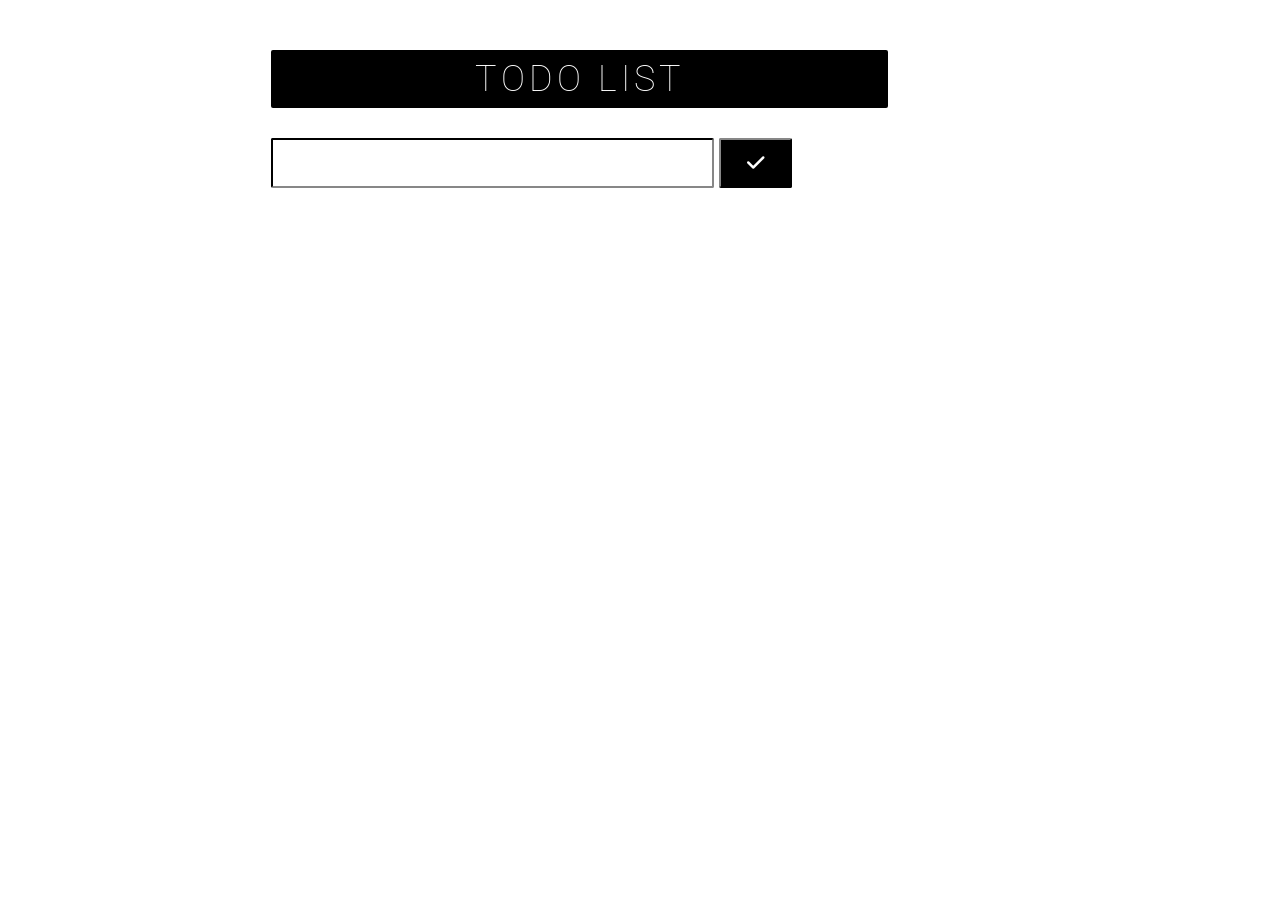
<file: index.html>
<!DOCTYPE html>
<html lang="en">

<head>
    <meta charset="UTF-8">
    <meta http-equiv="X-UA-Compatible" content="IE=edge">
    <meta name="viewport" content="width=device-width, initial-scale=1.0">

    <script src="app.js" defer></script>
    <link rel="stylesheet" href="style.css">
    <link rel="stylesheet" href="https://cdnjs.cloudflare.com/ajax/libs/font-awesome/6.0.0/css/all.min.css">

    <title>Todo-App</title>
</head>

<body>

    <main>
    <div class="container-title">
        <h1>ToDo List</h1>
    </div>
    <div class="container">
        <div class="inputcol">
            <input name="text" class="textarea"></input>
            <button type="button" class="buttoninput"><i class="fa-solid fa-check"></i></button>
        </div>
    </div>
    <div class="todolist">
        
    </div>

</main>
</body>

</html>


<!-- /* @saka_codes */ -->
</file>
<file: style.css>
@import url('https://fonts.googleapis.com/css2?family=Arizonia&family=Raleway:wght@100&family=Roboto:wght@100&family=Rouge+Script&display=swap');


* {
    margin: 0;
    padding: 0;
    box-sizing: border-box;
    font-family: 'Roboto';
    font-weight: 50;
    border-radius: 2px;

}

body {
    margin: 50px 2%;

}

main{
    padding-left: 20%;
    padding-right: 20%;
}

/* container title */
.container-title {
    font-size: 18px;
    letter-spacing: 4px;
    font-weight: 100;
    text-align: center;
    width: 617px;
    margin: 0 0 30px 0;
    color: white;
    background-color: black;
    text-transform: uppercase;
    padding: 8px;
}

/* container */
.inputcol {
    display: grid;
    column-gap: 5px;
    grid-template-columns: 60% 10%;
    margin-top: 10px;
    width: 100%;
    /* margin-left: 0; */
}

.textarea {
    min-height: 50px;
    height: 50px;
    max-width: 150%;
    /* min-width: 100%; */
    border-radius: 2px;
    border-color: #333;
    font-size: 20px;
    /* padding: 10px 10px; */
    overflow: auto;
    overflow-x: hidden;
}

.textarea::-webkit-scrollbar-track {
    border-radius: 10px;
    background-color: #333;
}

.textarea::-webkit-scrollbar {
    width: 10px;
    cursor: pointer;
}

.textarea::-webkit-scrollbar-thumb {
    border-radius: 10px;
    background-color: #8f8acc;
    cursor: pointer;
}

.textarea:focus {
    outline: none;
}

.buttoninput {
    border-radius: 2px;
    border-color: #333;
    background-color: black;
    font-size: 20px;
    right: 0;
    color: white;
}

.buttoninput:hover {
    background-color: white;
    color: black;
    border: 1px solid black;
}

/* js */
.todolist {
    margin-top: 20px;
}

.itemall {
    display: grid;
    grid-template-columns: 60% 5% 5%;
    margin-bottom: 2px;
    margin-left: 0;


}

.item, .check-button, .trash-button {
    border: none;
    background-color: white;
    min-height: 50px;
    padding: 10px 10px;
    margin-left: 0;

    
}

.item {
    word-wrap: break-word;
    word-break: break-all;
    border-radius: 2px;
    display: grid;
    column-gap: 5px;
     margin-right: px;
    margin-left: 0;
    border: 1px solid black;
    font-size: 20px;
}

.check-button, .trash-button {
    font-size: 15px;
    border-radius: 2px !important;
    margin-left: 5px;
    color: black;
    border: 1px black solid;
}

.trash-button {
    border-radius: 0 10px 10px 0;
}

.check-button:hover {
    background-color: black;
    color: white;
}

.trash-button:hover {
    background-color: black;
    color: white;
}

.checklist {
    text-decoration: line-through;
}

.fa-check, .fa-trash {
    pointer-events: none;
}

button, .check-button, .trash-button {
    cursor: pointer;
}


 /* @saka_codes */
</file>
<file: todo-list/style.css>
@import url('https://fonts.googleapis.com/css2?family=Arizonia&family=Raleway:wght@100&family=Roboto:wght@100&family=Rouge+Script&display=swap');


* {
    margin: 0;
    padding: 0;
    box-sizing: border-box;
    font-family: 'Roboto';
    font-weight: 50;
    border-radius: 2px;

}

body {
    margin: 50px 2%;

}

main{
    padding-left: 20%;
    padding-right: 20%;
}

/* container title */
.container-title {
    font-size: 18px;
    letter-spacing: 4px;
    font-weight: 100;
    text-align: center;
    width: 617px;
    margin: 0 0 30px 0;
    color: white;
    background-color: black;
    text-transform: uppercase;
    padding: 8px;
}

/* container */
.inputcol {
    display: grid;
    column-gap: 5px;
    grid-template-columns: 60% 10%;
    margin-top: 10px;
    width: 100%;
    /* margin-left: 0; */
}

.textarea {
    min-height: 50px;
    height: 50px;
    max-width: 150%;
    /* min-width: 100%; */
    border-radius: 2px;
    border-color: #333;
    font-size: 20px;
    /* padding: 10px 10px; */
    overflow: auto;
    overflow-x: hidden;
}

.textarea::-webkit-scrollbar-track {
    border-radius: 10px;
    background-color: #333;
}

.textarea::-webkit-scrollbar {
    width: 10px;
    cursor: pointer;
}

.textarea::-webkit-scrollbar-thumb {
    border-radius: 10px;
    background-color: #8f8acc;
    cursor: pointer;
}

.textarea:focus {
    outline: none;
}

.buttoninput {
    border-radius: 2px;
    border-color: #333;
    background-color: black;
    font-size: 20px;
    right: 0;
    color: white;
}

.buttoninput:hover {
    background-color: white;
    color: black;
    border: 1px solid black;
}

/* js */
.todolist {
    margin-top: 20px;
}

.itemall {
    display: grid;
    grid-template-columns: 60% 5% 5%;
    margin-bottom: 2px;
    margin-left: 0;


}

.item, .check-button, .trash-button {
    border: none;
    background-color: white;
    min-height: 50px;
    padding: 10px 10px;
    margin-left: 0;

    
}

.item {
    word-wrap: break-word;
    word-break: break-all;
    border-radius: 2px;
    display: grid;
    column-gap: 5px;
     margin-right: px;
    margin-left: 0;
    border: 1px solid black;
    font-size: 20px;
}

.check-button, .trash-button {
    font-size: 15px;
    border-radius: 2px !important;
    margin-left: 5px;
    color: black;
    border: 1px black solid;
}

.trash-button {
    border-radius: 0 10px 10px 0;
}

.check-button:hover {
    background-color: black;
    color: white;
}

.trash-button:hover {
    background-color: black;
    color: white;
}

.checklist {
    text-decoration: line-through;
}

.fa-check, .fa-trash {
    pointer-events: none;
}

button, .check-button, .trash-button {
    cursor: pointer;
}


 /* @saka_codes */
</file>
